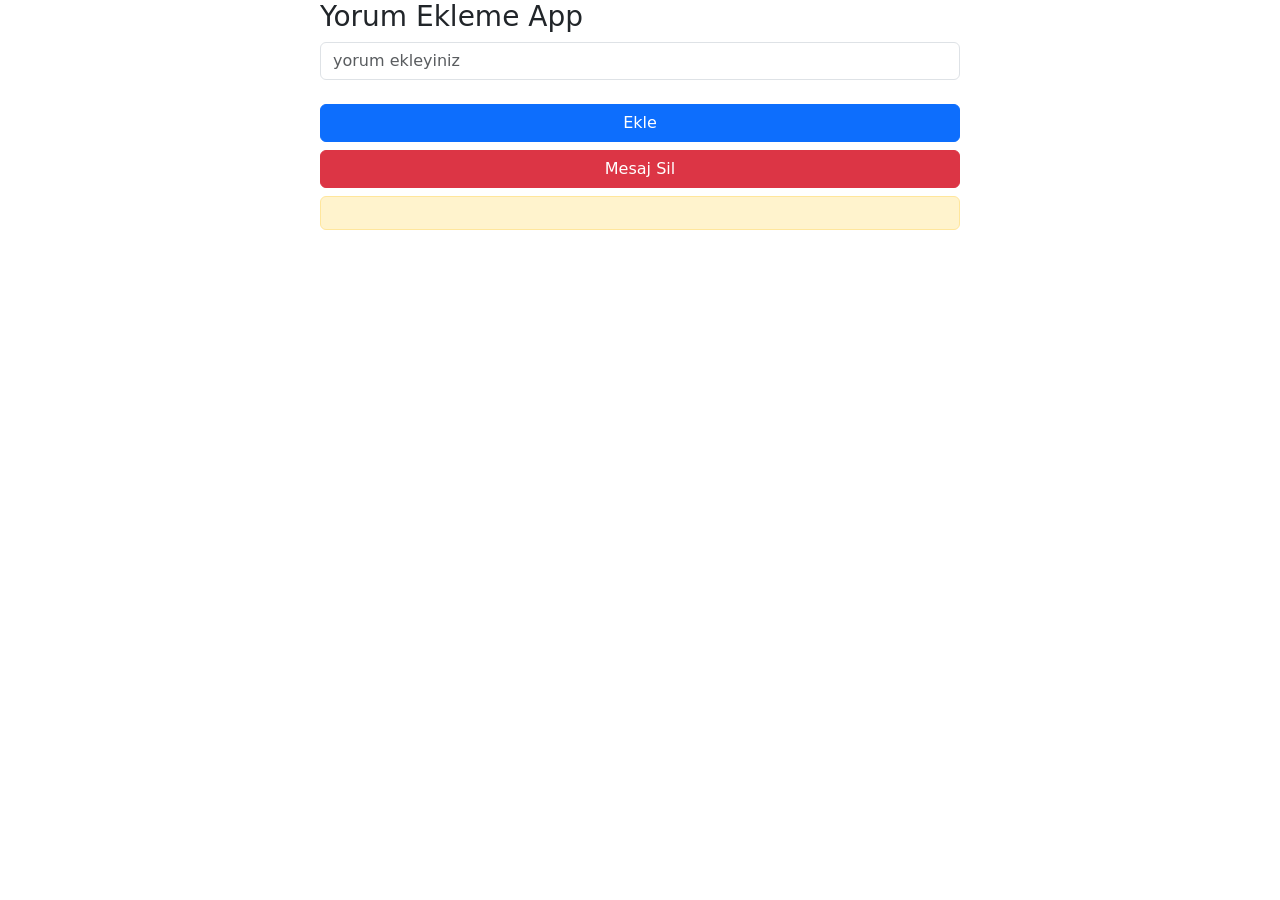
<file: add comment app/commentapp.html>
<!DOCTYPE html>
<html lang="en">
<head>
    <meta charset="UTF-8">
    <meta name="viewport" content="width=device-width, initial-scale=1.0">
    <title>Document</title>
    <link href="https://cdn.jsdelivr.net/npm/bootstrap@5.3.0/dist/css/bootstrap.min.css" rel="stylesheet" integrity="sha384-9ndCyUaIbzAi2FUVXJi0CjmCapSmO7SnpJef0486qhLnuZ2cdeRhO02iuK6FUUVM" crossorigin="anonymous">
<script src="https://cdn.jsdelivr.net/npm/bootstrap@5.3.0/dist/js/bootstrap.bundle.min.js" integrity="sha384-geWF76RCwLtnZ8qwWowPQNguL3RmwHVBC9FhGdlKrxdiJJigb/j/68SIy3Te4Bkz" crossorigin="anonymous"></script>
</head>
<body>
    <div class="d-grid gap-2 col-6 mx-auto">
        <div class="mb-3">
            <h3>Yorum Ekleme App</h3>
            <input  class="form-control" id="inid" placeholder="yorum ekleyiniz">
          </div>
        <button onclick="Ekle()"class="btn btn-primary" type="button">Ekle</button>
        <button onclick="Sil()" class="btn btn-danger" type="button">Mesaj Sil</button>
        <div id="sonuc" class="alert alert-warning" role="alert">
           
          </div>
      </div>
    <script>
        var yorum=[];
        function Ekle(){
            var mesaj=document.getElementById('inid').value;
            yorum.push(mesaj, '<br>');
            document.getElementById('sonuc').innerHTML=yorum;
        }

        function Sil(){
            yorum.pop();
            document.getElementById('sonuc').innerHTML=yorum;
        }
    </script>
</body>
</html>
</file>
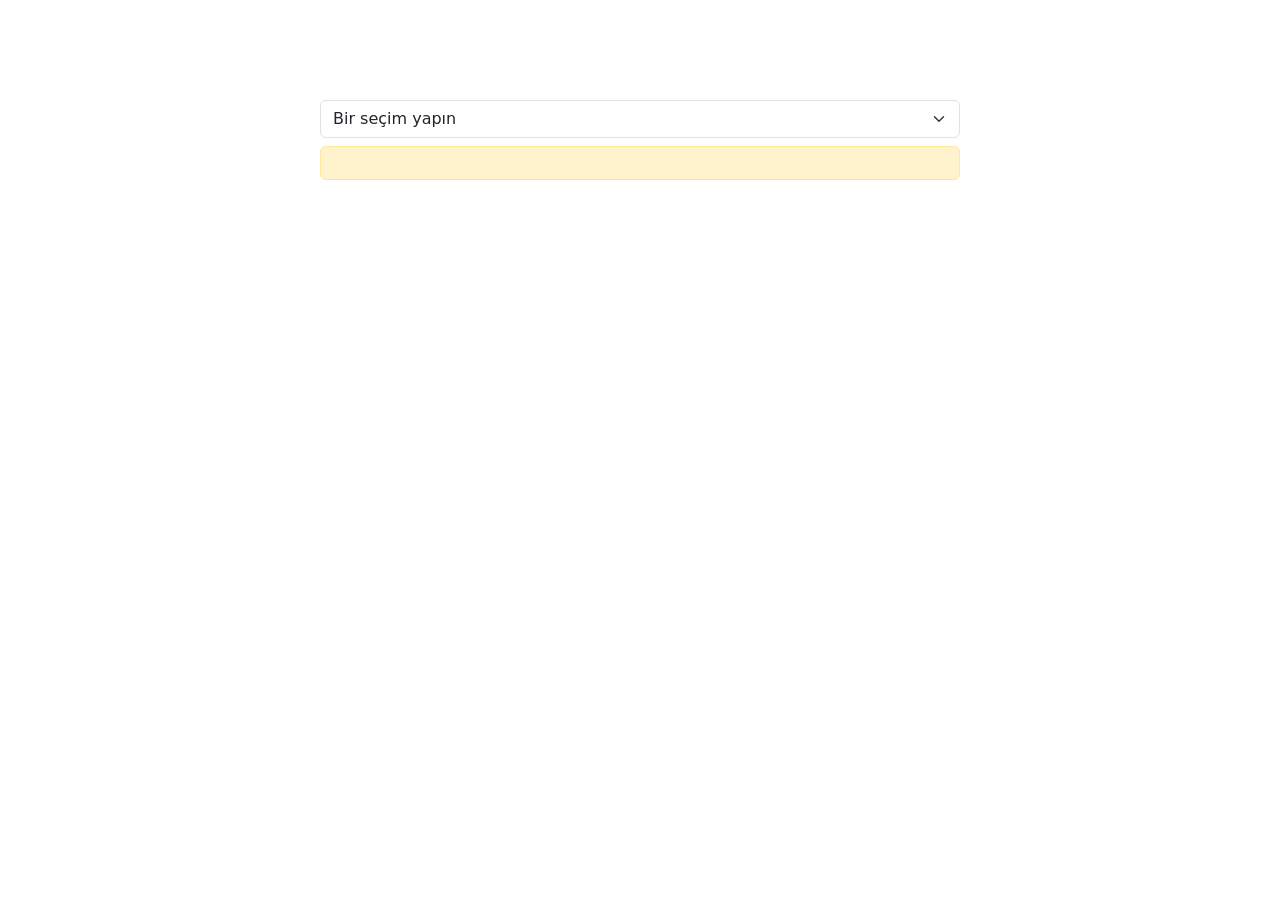
<file: basic choose and show/app2.html>
<!DOCTYPE html>
<html lang="en">
<head>
    <meta charset="UTF-8">
    <meta name="viewport" content="width=device-width, initial-scale=1.0">
    <title>Document</title>
    <link href="https://cdn.jsdelivr.net/npm/bootstrap@5.3.0/dist/css/bootstrap.min.css" rel="stylesheet" integrity="sha384-9ndCyUaIbzAi2FUVXJi0CjmCapSmO7SnpJef0486qhLnuZ2cdeRhO02iuK6FUUVM" crossorigin="anonymous">
<script src="https://cdn.jsdelivr.net/npm/bootstrap@5.3.0/dist/js/bootstrap.bundle.min.js" integrity="sha384-geWF76RCwLtnZ8qwWowPQNguL3RmwHVBC9FhGdlKrxdiJJigb/j/68SIy3Te4Bkz" crossorigin="anonymous"></script>
</head>
<body>
    <div class="d-grid gap-2 col-6 mx-auto" style="margin-top: 100px">
        <select id="selectid" onchange="changeF()" class="form-select" aria-label="Default select example">
            <option selected> Bir seçim yapın</option>
            <option value="Tom">Tom</option>
            <option value="Sam">Sam</option>
            <option value="Jane">Jane</option>
            <option value="Bob">Bob</option>
          </select>
          <div id="divid" class="alert alert-warning" role="alert">
           
          </div>
        
      </div>
    

      <script>
        function changeF(){
            var x=document.getElementById("selectid").value;
            document.getElementById("divid").innerHTML=x;
        }
      </script>
    
</body>
</html>
</file>
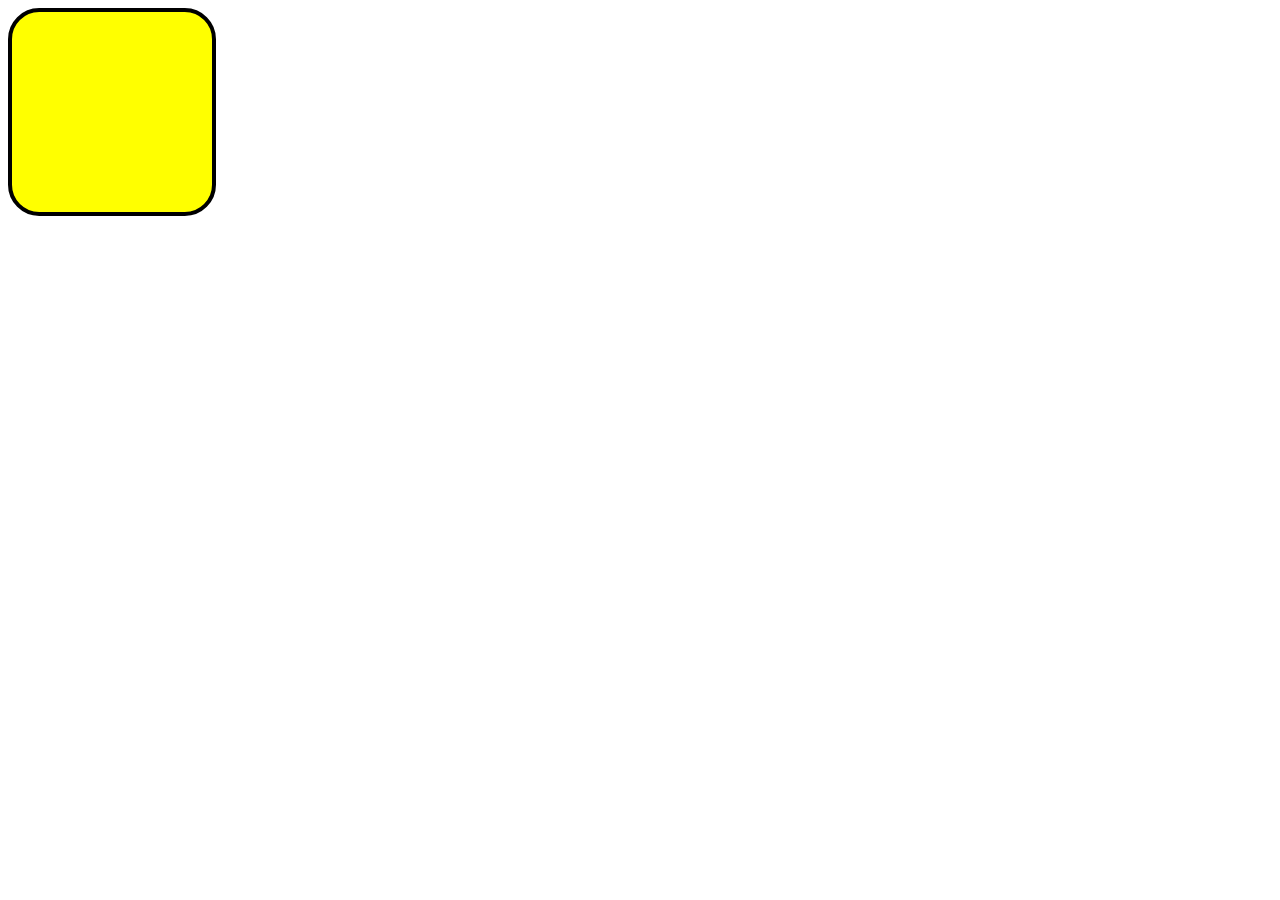
<file: basic event listener-2/eventlistener2.html>
<!DOCTYPE html>
<html lang="en">
<head>
    <meta charset="UTF-8">
    <meta name="viewport" content="width=device-width, initial-scale=1.0">
    <title>Document</title>
    <style>
        .xx{
            width: 200px;
            height: 200px;
            background: yellow;
            border: 4px solid black;
            border-radius: 15%;

        }

        .pclass{
            text-align: center;
            padding-top: 70px;
        }
    </style>
</head>
<body>
    <div id="divid" class="xx">
        <p id="pid" class="pclass"></p>
    </div>
    <script>
var a=document.getElementById("divid");
a.addEventListener("mousemove",RandomF);
a.addEventListener("click",CloseRandomF);

function RandomF(){
var b=Math.floor(Math.random()*500);
document.getElementById("pid").innerHTML=b;
}

function CloseRandomF(){
    a.removeEventListener("mousemove",RandomF)
}
    </script>
</body>
</html>
</file>
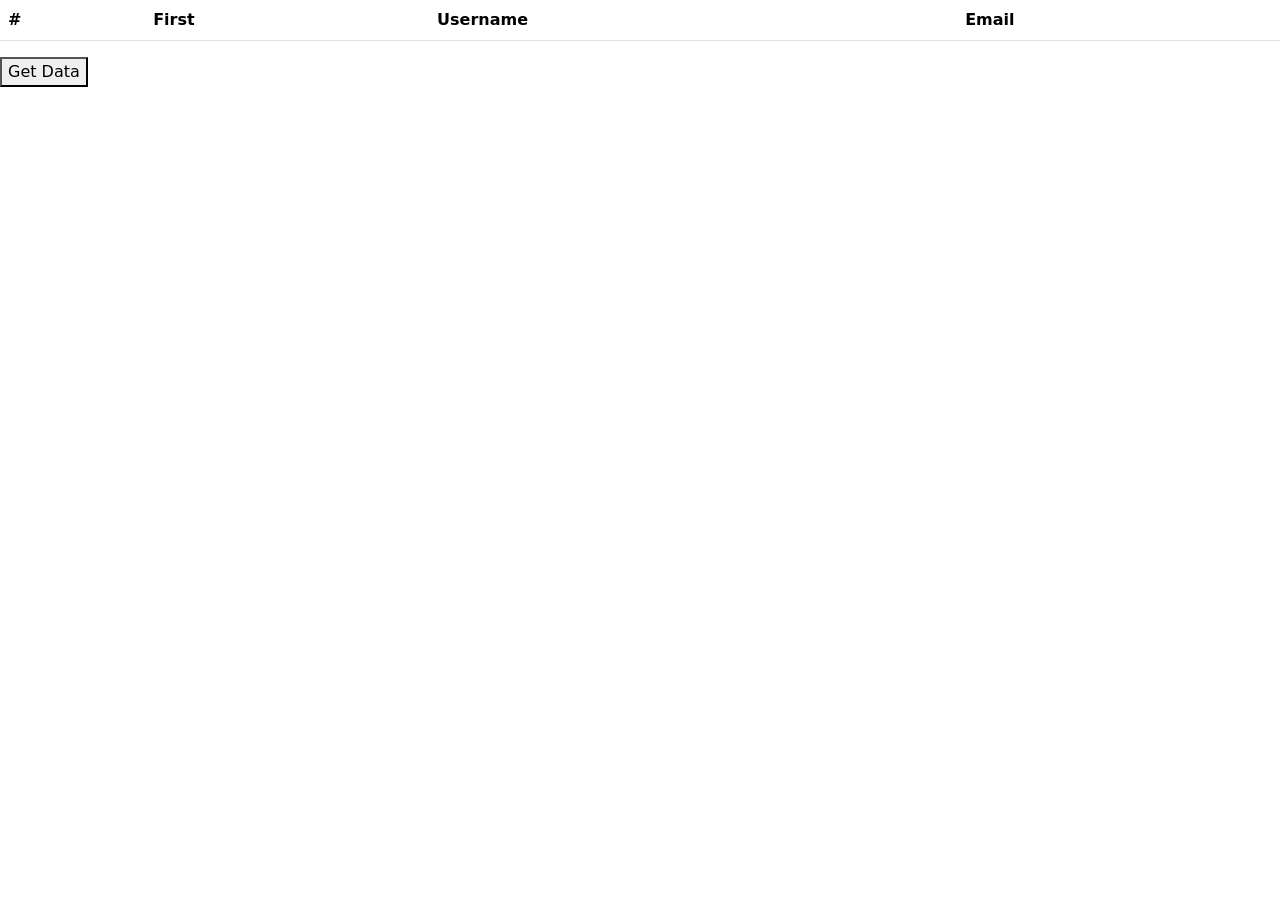
<file: get data from jsonplaceholder/API3.html>
<!DOCTYPE html>
<html lang="en">
<head>
    <meta charset="UTF-8">
    <meta name="viewport" content="width=device-width, initial-scale=1.0">
    <title>Document</title>
    <link href="https://cdn.jsdelivr.net/npm/bootstrap@5.3.0/dist/css/bootstrap.min.css" rel="stylesheet" integrity="sha384-9ndCyUaIbzAi2FUVXJi0CjmCapSmO7SnpJef0486qhLnuZ2cdeRhO02iuK6FUUVM" crossorigin="anonymous">
<script src="https://cdn.jsdelivr.net/npm/bootstrap@5.3.0/dist/js/bootstrap.bundle.min.js" integrity="sha384-geWF76RCwLtnZ8qwWowPQNguL3RmwHVBC9FhGdlKrxdiJJigb/j/68SIy3Te4Bkz" crossorigin="anonymous"></script>
</head>
<body>
    <table class="table">
        <thead>
          <tr>
            <th scope="col">#</th>
            <th scope="col">First</th>
            <th scope="col">Username</th>
            <th scope="col">Email</th>
          </tr>
        </thead>

        <tbody id="tableid">
         
        </tbody>
      </table>
      <button onclick="GetData()">Get Data</button>
    <script>
function GetData(){
    fetch('https://jsonplaceholder.typicode.com/users')
    .then(res=>res.json())
    .then(data=>{
        //console.log(data);
        var all="";
        var c=0;//tablodaki1,2,3,4..leri oluşturmak için tanımladık.
        for(var i=0;i<data.length;i++){
            c++;
            all+="<tr>"+"<th>"+c+"</th>"+
                "<td>"+data[i].name+"</td>"+
                "<td>"+data[i].username+"</td>"+
                "<td>"+data[i].email+"</td>"+
                "</tr>";  

        }//for bitiş
        document.getElementById("tableid").innerHTML=all;

    })
}
    </script>
</body>
</html>
</file>
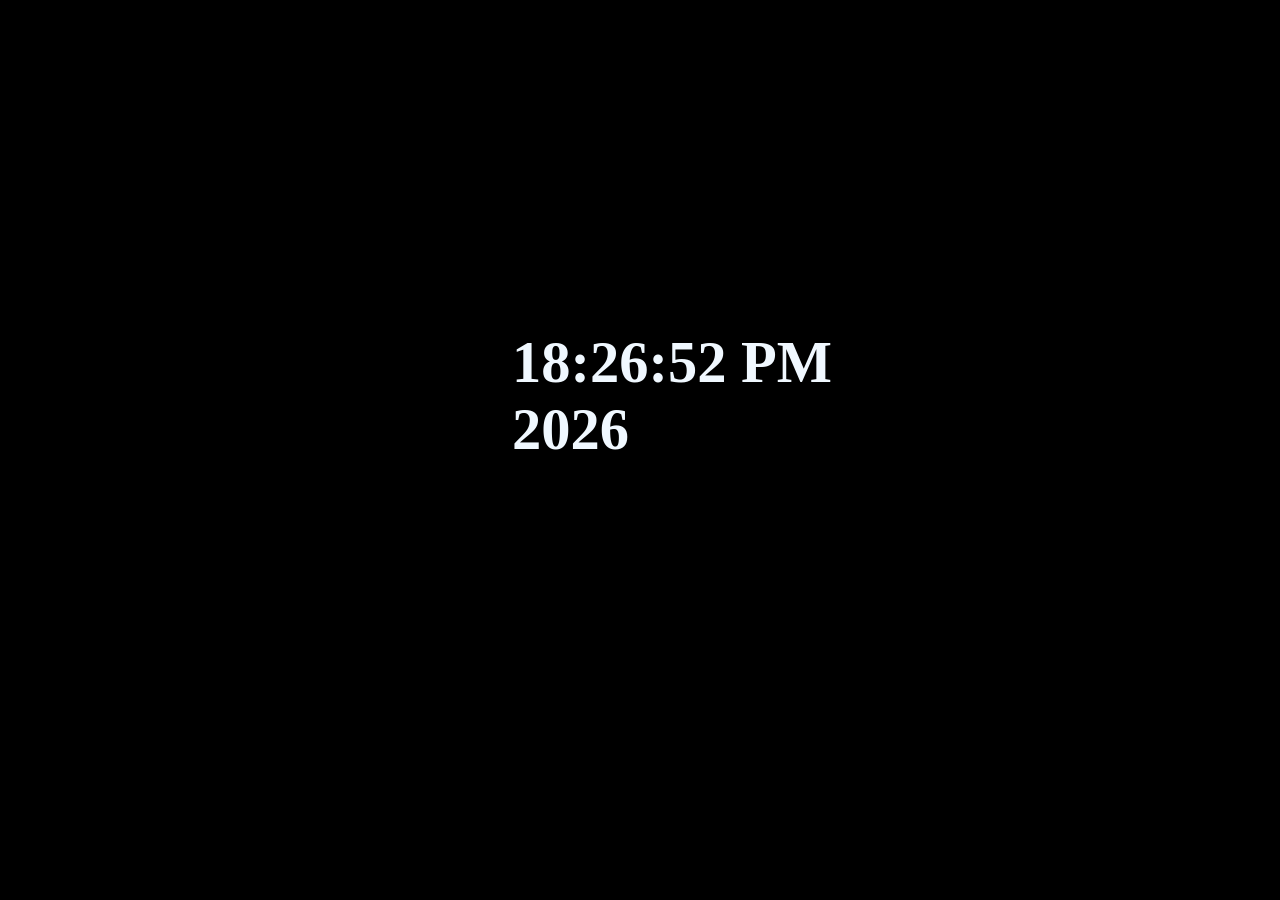
<file: show time/Time.html>
<!DOCTYPE html>
<html lang="en">
<head>
    <meta charset="UTF-8">
    <meta name="viewport" content="width=device-width, initial-scale=1.0">
    <title>Document</title>
    <style>
        body{
            background: black;
        }
        .cc{
            position:absolute;
            left:40%;
            top:30%;
            color: aliceblue;
            font-size: 50px;
        }
    </style>
</head>
<body>
    <div class="cc">
        <h3 id="h3id">Deneme Test</h3>

    </div>
    <script>
        function TimeF(){
            var t=new Date();
            var h=t.getHours();
            var m=t.getMinutes();
            var s=t.getSeconds();
            var y=t.getFullYear();
            var state="AM";
            if(h>12){
                state="PM";
            }
            var sonuc=h+":"+m+":"+s+" "+state
            document.getElementById("h3id").innerHTML=sonuc+"<br/>"+y;
            setTimeout(TimeF,1000)
        }
        TimeF();
    </script>
</body>
</html>
</file>
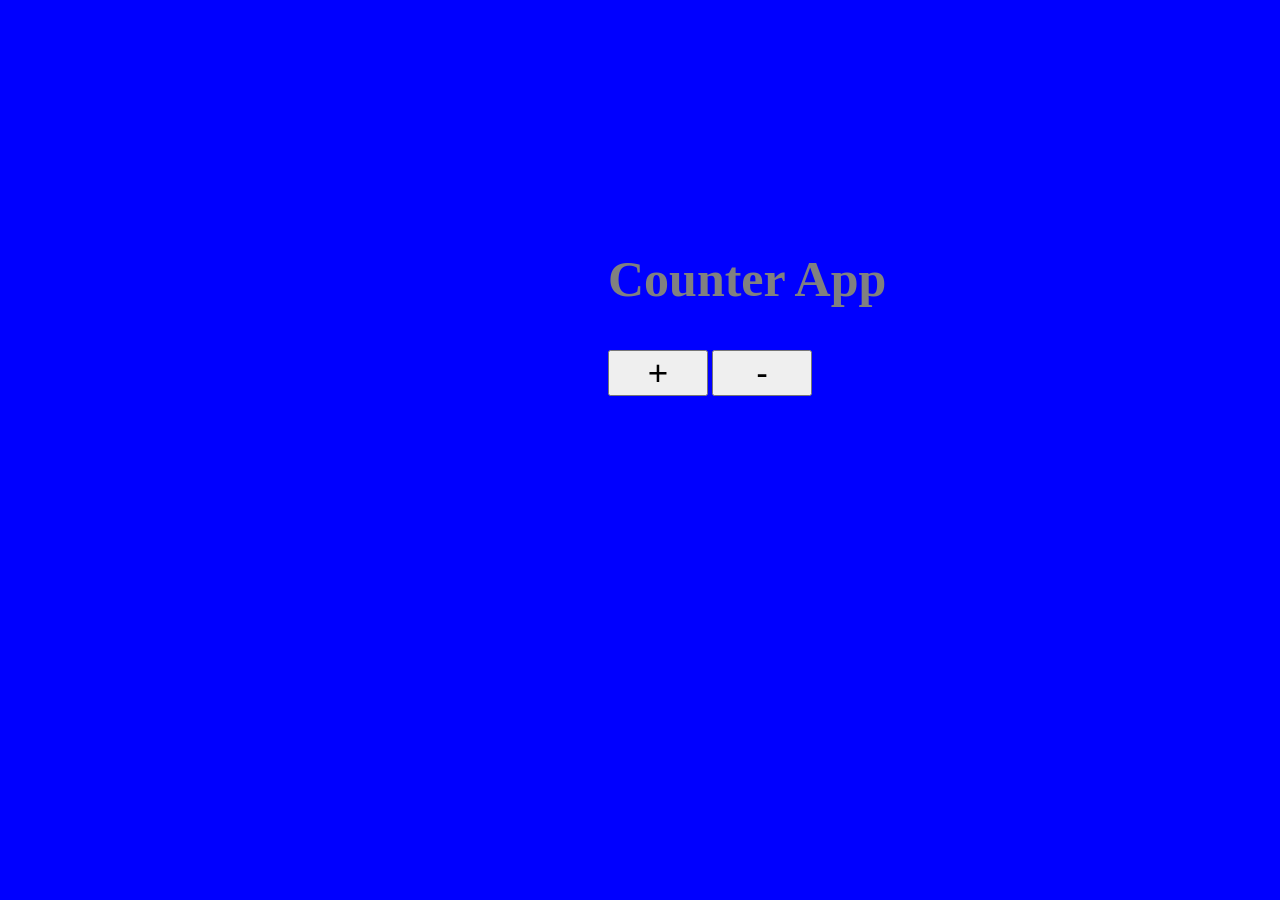
<file: simple counter/counterapp.html>
<!DOCTYPE html>
<html lang="en">
<head>
    <meta charset="UTF-8">
    <meta name="viewport" content="width=device-width, initial-scale=1.0">
    <title>Document</title>

    <style>
        body{
            background: blue;
        }
        div{
            margin-left: 600px;
            margin-top: 250PX;
        }

        button{
            width: 100px;
            height: 50 px;
            font-size: 35px;
        }

        h1{
            color: azure;
            font-size: 35px;
            margin-left: 50px;
        }

        h2{
            color: grey;
            font-size: 50px;
        }

    </style>
</head>
<body>
    <div>
        <h2> Counter App</h2>
        <button onclick="AddCounter()"> + </button>
        <button onclick="SubCounter()"> - </button>
        <h1 id="sonuc"></h1>
    </div>
    <script>
        let counter=0;
        // document.getElementById('sonuc').innerHTML=counter;
        function AddCounter(){
            counter++;
            document.getElementById('sonuc').innerHTML=counter;
        }

        function SubCounter(){
            --counter;
            document.getElementById('sonuc').innerHTML=counter;
        }
    </script>
</body>
</html>
</file>
